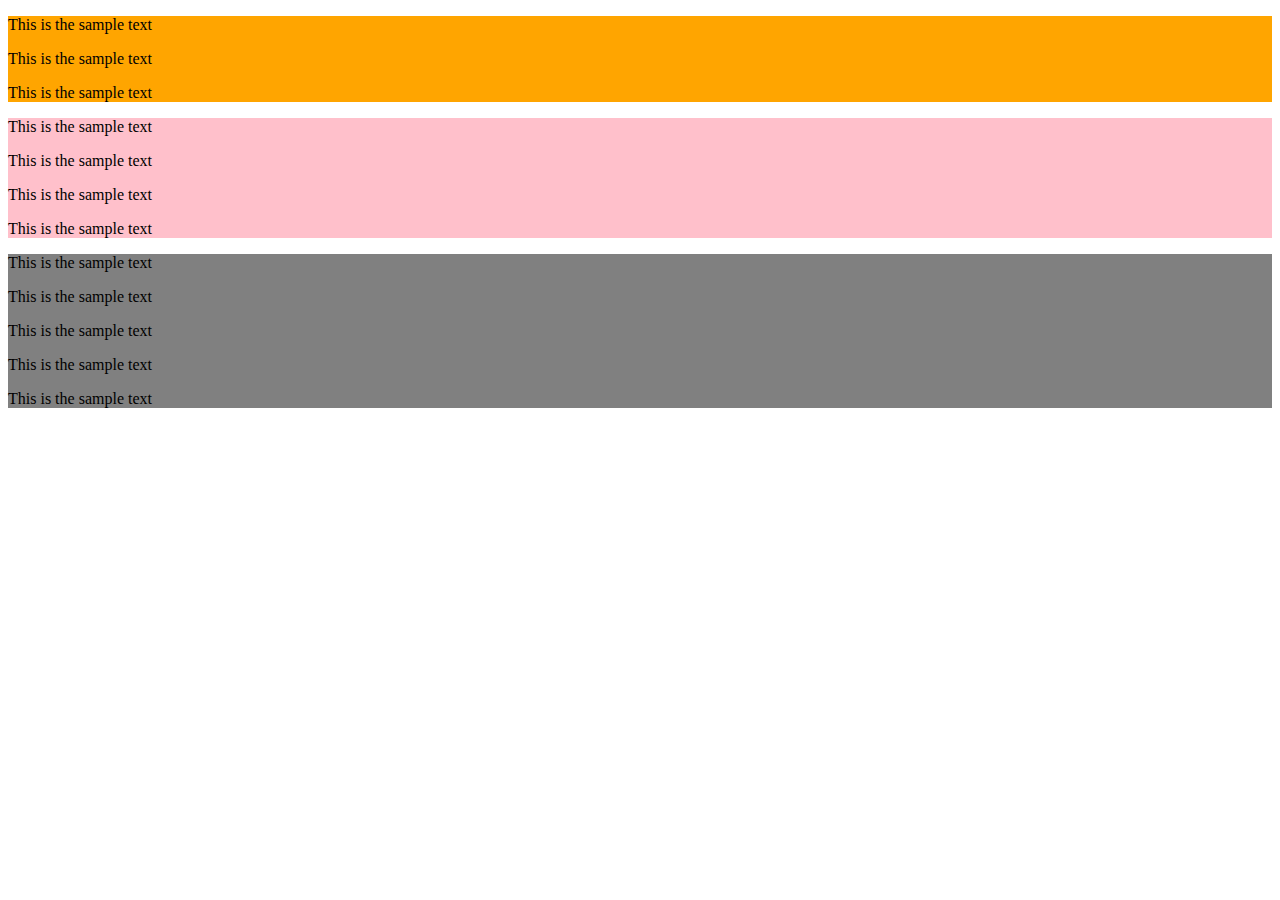
<file: index.html>
<!doctype html>
<html lang="en">
  <head>
    <!-- Required meta tags -->
    <meta charset="utf-8">
    <meta name="viewport" content="width=device-width, initial-scale=1, shrink-to-fit=no">

    <!-- Bootstrap CSS -->
    <link rel="stylesheet" href="https://stackpath.bootstrapcdn.com/bootstrap/4.1.3/css/bootstrap.min.css" integrity="sha384-MCw98/SFnGE8fJT3GXwEOngsV7Zt27NXFoaoApmYm81iuXoPkFOJwJ8ERdknLPMO" crossorigin="anonymous">
	<link rel="stylesheet" type="text/css" href="css/mystyle.css">
	<link href="https://fonts.googleapis.com/css?family=Roboto" rel="stylesheet">

    <title>Hello, world!</title>
  </head>
  <body>
	
	<div class="container">		<!-- opening boot strap container -->
		<div class="row orange">
			<div class="col-2 ">
				<p>This is the sample text</p>
			</div>
			<div class="col ">
				<p>This is the sample text</p>
			</div>
			<div class="col-7 ">
				<p>This is the sample text</p>
			</div>
		</div>
		
		<div class="row  pink">
			<div class="col-2 ">
				<p>This is the sample text</p>
			</div>
			<div class="col ">
				<p>This is the sample text</p>
			</div>
			<div class="col">
				<p>This is the sample text</p>
			</div>
			<div class="col-7">
				<p>This is the sample text</p>
			</div>
		</div>
		
		<div class="row  grey">
			<div class="col-2 ">
				<p>This is the sample text</p>
			</div>
			<div class="col ">
				<p>This is the sample text</p>
			</div>
			<div class="col ">
				<p>This is the sample text</p>
			</div>
			<div class="col ">
				<p>This is the sample text</p>
			</div>
			<div class="col-5">
				<p>This is the sample text</p>
			</div>
		</div>
	
	</div>
	
	
	
    <!-- Optional JavaScript -->
    <!-- jQuery first, then Popper.js, then Bootstrap JS -->
    <script src="https://code.jquery.com/jquery-3.3.1.slim.min.js" integrity="sha384-q8i/X+965DzO0rT7abK41JStQIAqVgRVzpbzo5smXKp4YfRvH+8abtTE1Pi6jizo" crossorigin="anonymous"></script>
    <script src="https://cdnjs.cloudflare.com/ajax/libs/popper.js/1.14.3/umd/popper.min.js" integrity="sha384-ZMP7rVo3mIykV+2+9J3UJ46jBk0WLaUAdn689aCwoqbBJiSnjAK/l8WvCWPIPm49" crossorigin="anonymous"></script>
    <script src="https://stackpath.bootstrapcdn.com/bootstrap/4.1.3/js/bootstrap.min.js" integrity="sha384-ChfqqxuZUCnJSK3+MXmPNIyE6ZbWh2IMqE241rYiqJxyMiZ6OW/JmZQ5stwEULTy" crossorigin="anonymous"></script>
  </body>
</html>
</file>
<file: css/mystyle.css>
.pink{
	background-color:pink;
}

.orange{
	background-color:orange;
}

.grey{
	background-color:grey;	
}
</file>
